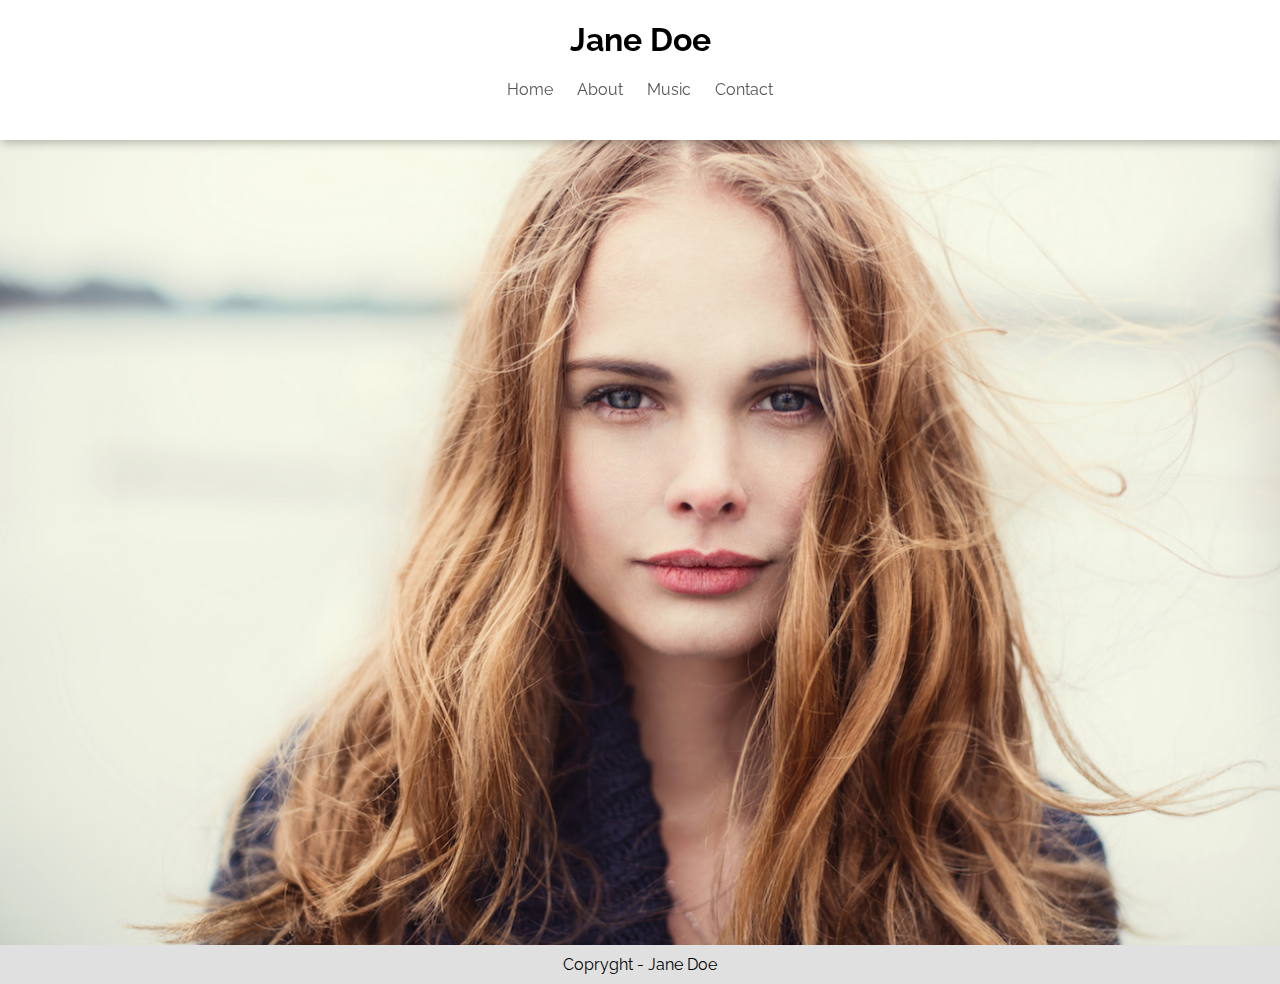
<file: index.html>
<!DOCTYPE html>
<html lang="pt-BR">

<head>
    <meta charset="UTF-8">
    <meta name="viewport" content="width=device-width, initial-scale=1.0">
    <link rel="stylesheet" href="css/styles.css">

    <title>Jane Doe</title>
</head>

<body>
    <header>
        <h1>Jane Doe</h1>
        <nav>

            <ul class="menu">
                <li><a href="index.html">Home</a></li>
                <li><a href="about.html">About</a></li>
                <li><a href="music.html">Music</a></li>
                <li><a href="contact.html">Contact</a></li>
            </ul>
        </nav>
    </header>
    <section class="banner">

        <img src="./img/jane.jpg" alt="Fotografia que representa a cantora Jane Doe"/>
    </section>
    <footer>Copryght - Jane Doe</footer>
</body>

</html>
</file>
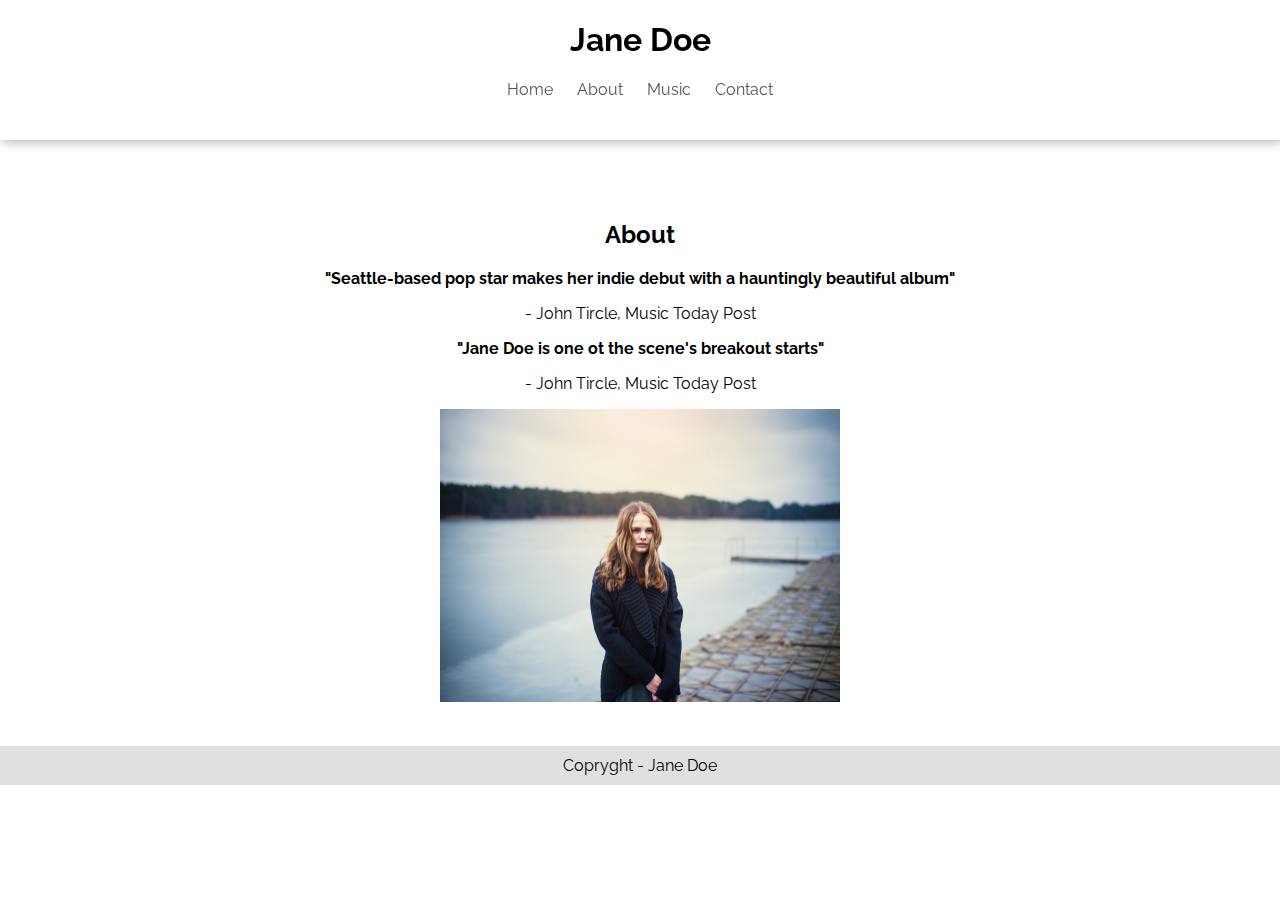
<file: about.html>
<!DOCTYPE html>
<html lang="pt-BR">

<head>
    <meta charset="UTF-8">
    <meta name="viewport" content="width=device-width, initial-scale=1.0">
    <link rel="stylesheet" href="css/styles.css">

    <title>Jane Doe</title>
</head>

<body>
    <header>
        <h1>Jane Doe</h1>
        <nav>

            <ul class="menu">
                <li><a href="index.html">Home</a></li>
                <li><a href="about.html">About</a></li>
                <li><a href="music.html">Music</a></li>
                <li><a href="contact.html">Contact</a></li>
            </ul>
        </nav>
    </header>
    <section class="container container-about">
        <h2 >About</h2>
        <section>

            <cite>"Seattle-based pop star makes her indie debut with a hauntingly beautiful album"</cite>
            <p>- John Tircle, Music Today Post</p>
            <cite>"Jane Doe is one ot the scene's breakout starts"</cite>
            <p>- John Tircle, Music Today Post</p>
        </section>
        <section class="banner-about">
            <img src="./img/jane2.jpg">
        </section>

        
    </section>
    <footer>Copryght - Jane Doe</footer>
</body>

</html>
</file>
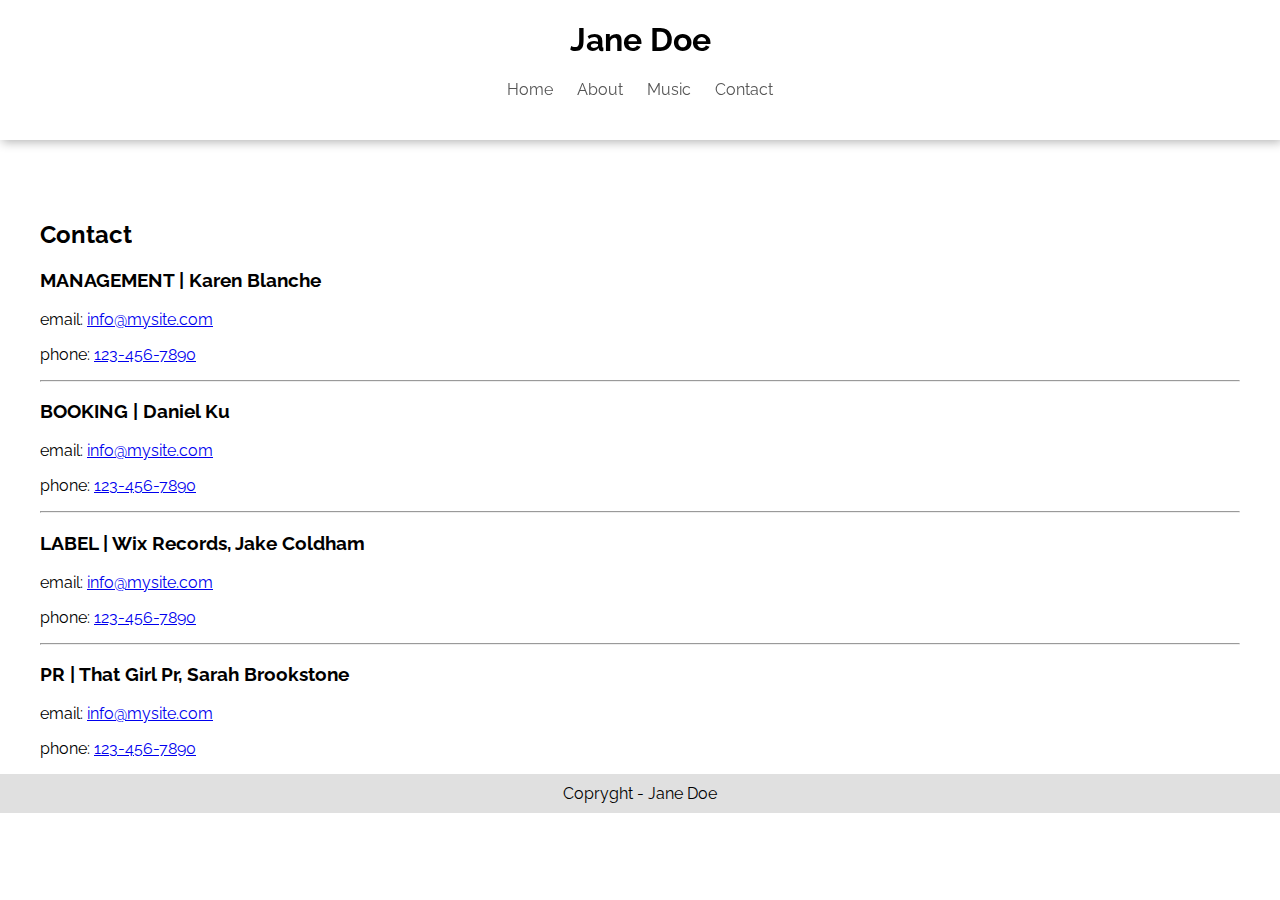
<file: contact.html>
<!DOCTYPE html>
<html lang="pt-BR">

<head>
    <meta charset="UTF-8">
    <meta name="viewport" content="width=device-width, initial-scale=1.0">
    <link rel="stylesheet" href="css/styles.css">

    <title>Jane Doe</title>
</head>

<body>
    <header>
        <h1>Jane Doe</h1>
        <nav>

            <ul class="menu">
                <li><a href="index.html">Home</a></li>
                <li><a href="about.html">About</a></li>
                <li><a href="music.html">Music</a></li>
                <li><a href="contact.html">Contact</a></li>
            </ul>
        </nav>
    </header>
    <section class="container container-contact">
        <h2>Contact</h2>
        <section>
            <h3>MANAGEMENT | Karen Blanche</h3>
            <p>email: <a href="malito:info@mysite.com">info@mysite.com</a></p>
            <p>phone: <a href="tel:123-456-7890">123-456-7890</a></p>
           
        </section>
        <hr>
        <section>
            <h3>BOOKING | Daniel Ku</h3>
            <p>email: <a href="malito:info@mysite.com">info@mysite.com</a></p>
            <p>phone: <a href="tel:123-456-7890">123-456-7890</a></p>
           
        </section>
        <hr>
        <section>
            <h3>LABEL | Wix Records, Jake Coldham</h3>
            <p>email: <a href="malito:info@mysite.com">info@mysite.com</a></p>
            <p>phone: <a href="tel:123-456-7890">123-456-7890</a></p>
           
        </section>
        <hr>
        <section>
            <h3>PR | That Girl Pr, Sarah Brookstone</h3>
            <p>email: <a href="malito:info@mysite.com">info@mysite.com</a></p>
            <p>phone: <a href="tel:123-456-7890">123-456-7890</a></p>
           
        </section>
        
    </section>
    <footer>Copryght - Jane Doe</footer>
</body>
</html>
</file>
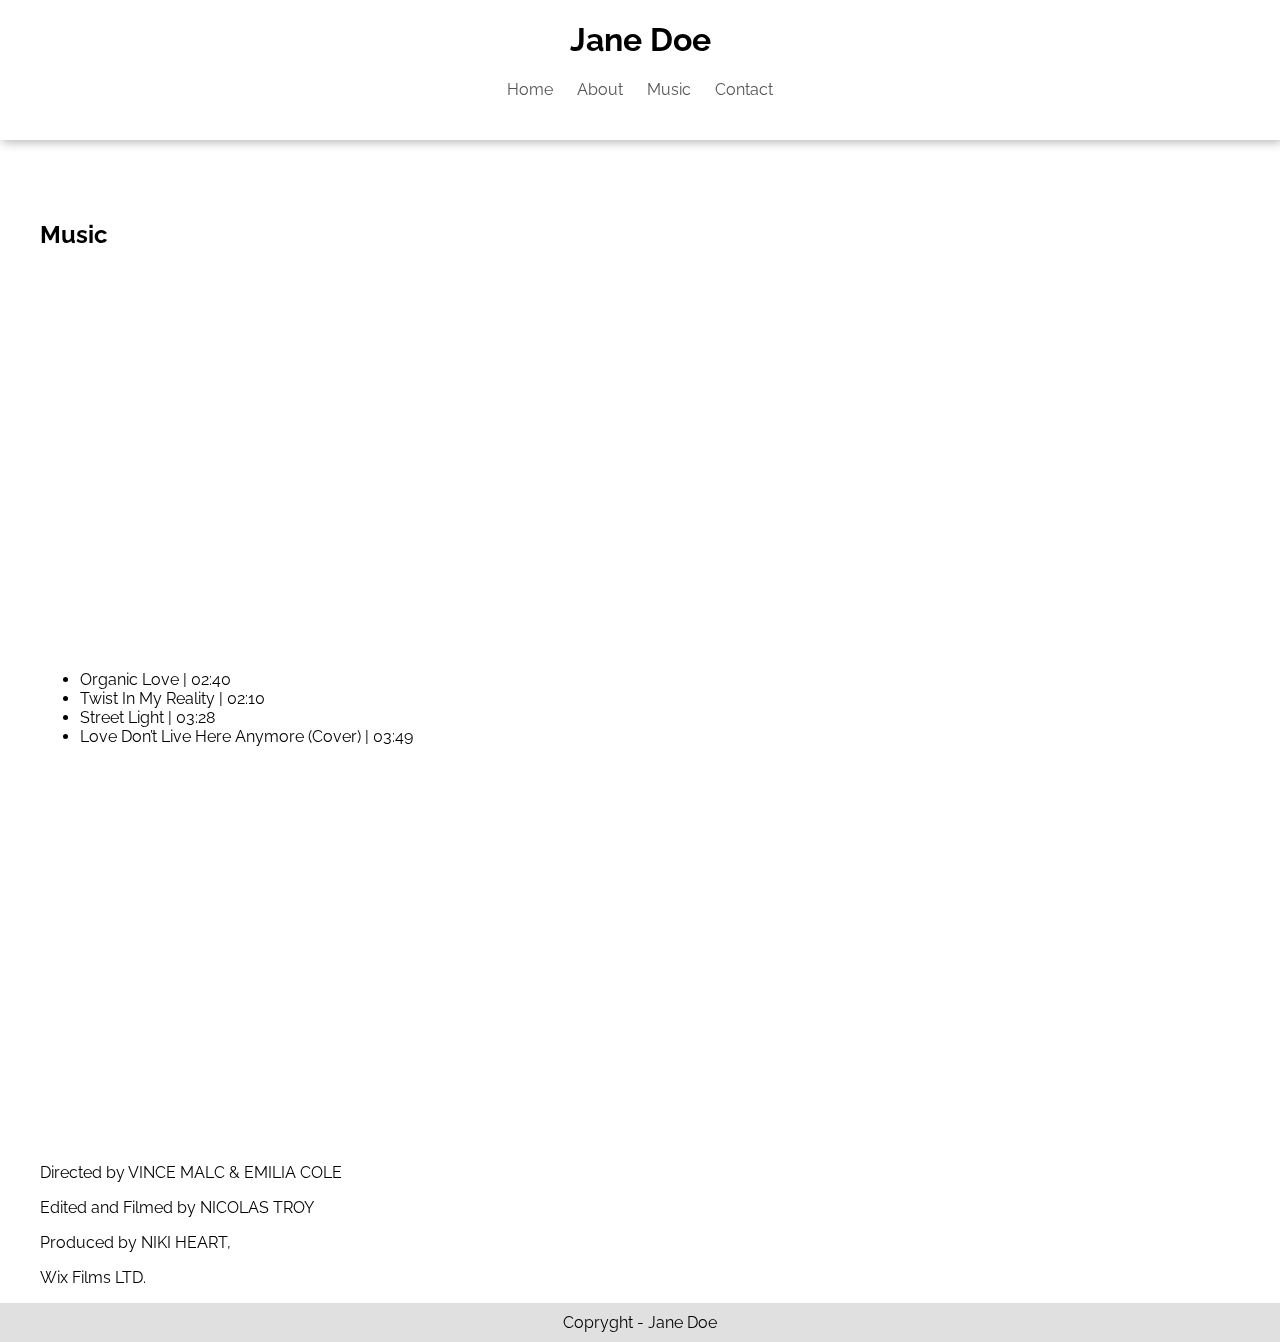
<file: music.html>
<!DOCTYPE html>
<html lang="pt-BR">

<head>
    <meta charset="UTF-8">
    <meta name="viewport" content="width=device-width, initial-scale=1.0">
    <link rel="stylesheet" href="css/styles.css">

    <title>Jane Doe</title>
</head>

<body>
    <header>
        <h1>Jane Doe</h1>
        <nav>

            <ul class="menu">
                <li><a href="index.html">Home</a></li>
                <li><a href="about.html">About</a></li>
                <li><a href="music.html">Music</a></li>
                <li><a href="contact.html">Contact</a></li>
            </ul>
        </nav>
    </header>
    <section class="container container-music">
        <h2>Music</h2>
        <section>
            <div class="container-video">

                <iframe src="https://player.vimeo.com/video/135166028" class="responsive-iframe" frameborder="0"
                    allow="autoplay; fullscreen" allowfullscreen></iframe>

            </div>
            <ul class="list-music">
                <li>
                    Organic Love | 02:40
                </li>
                <li>

                    Twist In My Reality | 02:10
                </li>
                <li>
                    Street Light | 03:28

                </li>
                <li>

                    Love Don’t Live Here Anymore (Cover) | 03:49
                </li>

            </ul>
        </section>
        <section>
            <div class="container-video">
               
               
                <iframe src="https://player.vimeo.com/video/134861419" class="responsive-iframe" frameborder="0"
                    allow="autoplay; fullscreen" allowfullscreen></iframe>

            </div>

                <p>
                    Directed by VINCE MALC & EMILIA COLE
                </p>
                <p>

                    Edited and Filmed by NICOLAS TROY
                </p>
                <p>
                    Produced by NIKI HEART,


                </p>
                <p>

                    Wix Films LTD.

                </p>

  
        </section>
    </section>
    <footer>Copryght - Jane Doe</footer>
</body>
</html>
</file>
<file: css/styles.css>
@import url('https://fonts.googleapis.com/css2?family=Raleway:ital,wght@0,300;0,400;0,700;1,700&display=swap');

body{
    font-family: 'Raleway', sans-serif;
    text-decoration: none;
    margin: 0;
    padding: 0;

}

.list{
    list-style: none;
    padding: 0;
}
header{
    text-align: center;
    font-style: none;
    width: 100%;
    position: fixed;
    top: 0;
    left: 0;
    background: white;
    height: 140px;
    -webkit-box-shadow: 2px 2px 10px 0px rgba(0,0,0,0.3);
    -moz-box-shadow: 2px 2px 10px 0px rgba(0,0,0,0.3);
    box-shadow: 2px 2px 10px 0px rgba(0,0,0,0.3);
}

.menu{
    list-style: none;
    margin: 0;
    padding: 0;
}
.menu li{
    display: inline-block;
}

.menu li a{
    text-decoration: none;
    color: #555;
    padding: 10px 10px;
    transition: background .8s;
}
.menu li a:hover{
    background: #eeeeee;
}
.menu li a:active{
    background: #eeeeee;
}
.container{
    margin-top: 220px;
}
.banner img{
    width: 100%;

    display: block;
    margin-top: 90px;
}
.container-about{
    width: 100%;
    height: 100%;

    text-align: center;
}
.container-music{


    margin-left: 40px;
}
.container-contact{
    margin-left: 40px;
    margin-right: 40px;

}
.container-music section{
    max-width: 640px;
}
.banner-about img{
    max-width: 400px;
    width: 80%;
    margin-bottom: 40px;
}
.container-video {
    position: relative;
    z-index: -2;
    margin-right: 10px;
	padding-bottom: 56.25%; /* 16:9 */
	padding-top: 25px;
	height: 0;
  }
  .responsive-iframe{
	position: absolute;
	top: 0;
    left: 0;
    max-width: 640px;
    max-height: 360px;
	width: 100%;
	height: 100%;
  }
  
cite{
    font-family: 'Raleway', sans-serif;
    font-style: normal;
    font-weight: 700;


}


footer{
    background: #e0e0e0;
    text-align: center;
    width: 100%;
    padding: 10px 0px;
    margin: 0;
}
</file>
